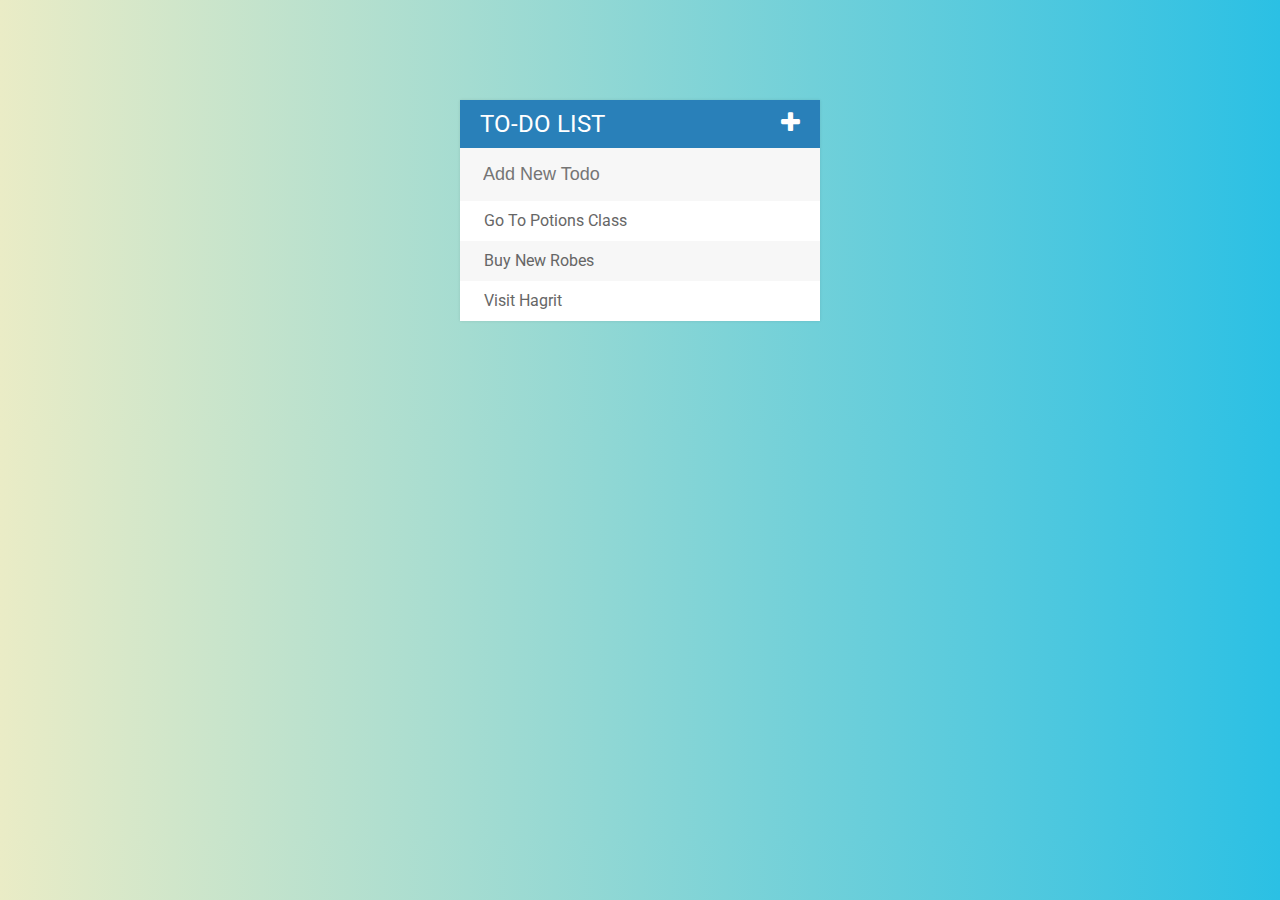
<file: TodoListProject/index.html>
<!DOCTYPE html>
<html>
<head>
	<title>Todo List</title>
	<link rel="stylesheet" type="text/css" href="assets/css/todos.css">
	<script type="text/javascript" src="assets/js/lib/jquery-3.3.1.min.js"></script>
	<link href="https://fonts.googleapis.com/css?family=Roboto:400,500,700" rel="stylesheet">
	<link rel="stylesheet" href="https://cdnjs.cloudflare.com/ajax/libs/font-awesome/4.7.0/css/font-awesome.css" />
</head>
<body>

<div id="container">
	<h1>To-Do List <i class="fa fa-plus"></i></h1>
	<input type="text" placeholder="Add New Todo">

	<ul>
		<li><span><i class="fa fa-trash"></i></span> Go To Potions Class</li>
		<li><span><i class="fa fa-trash"></i></span> Buy New Robes</li>
		<li><span><i class="fa fa-trash"></i></span> Visit Hagrit</li>
	</ul>
</div>

<script type="text/javascript" src="assets/js/todos.js"></script>
</body>
</html>
</file>
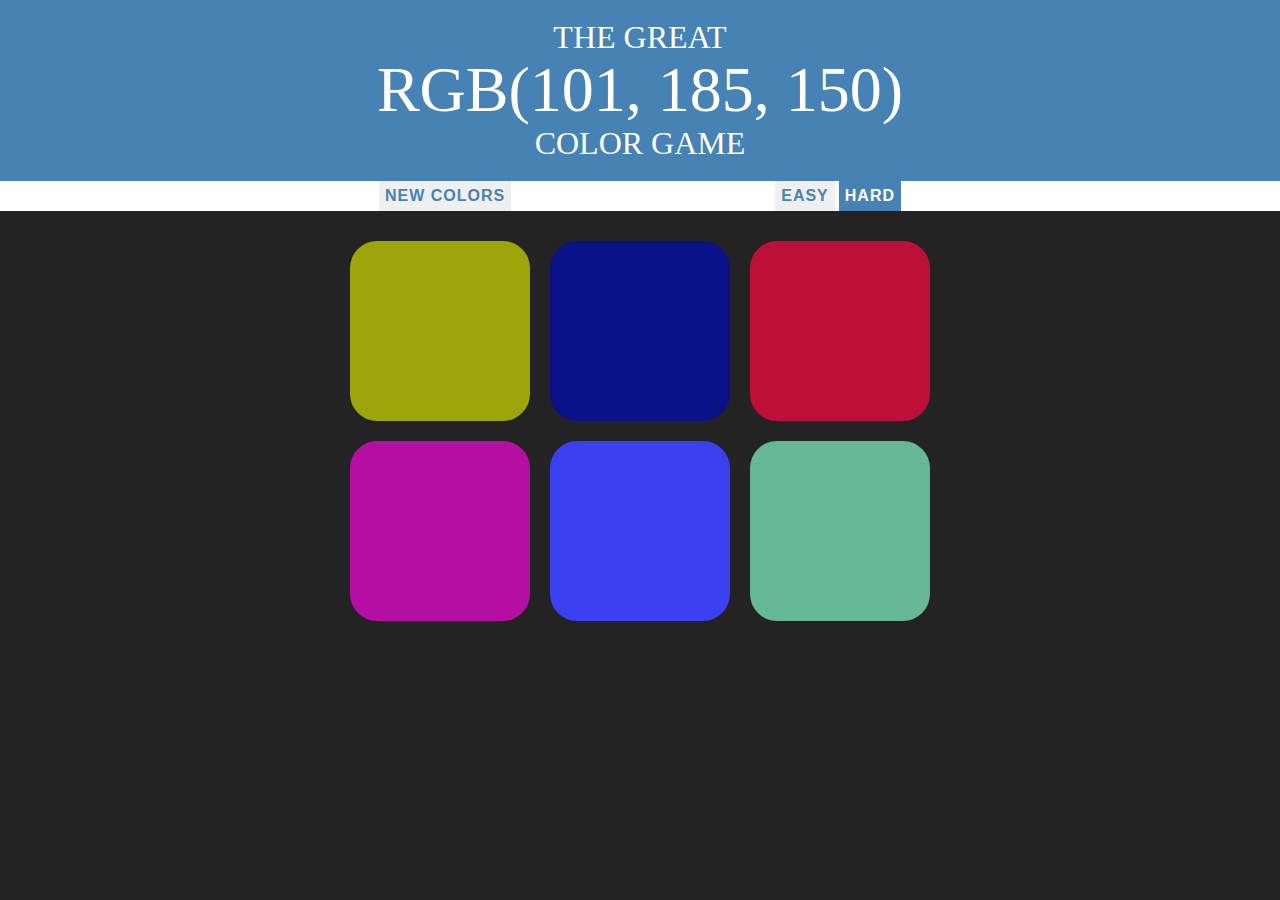
<file: colorGame/colorGame.html>
<!DOCTYPE html>
<html>
<head>
	<title>Color Game</title>
	<link rel="stylesheet" type="text/css" href="colorGame.css">
</head>
<body>
<h1>The Great 
	<br>
	<span id="colorDisplay">RGB</span>
	<br>
	Color Game
</h1>

<div id="stripe">
	<button id="reset">New Colors</button>
	<span id="message"></span>
	<button class="mode">Easy</button>
	<button class="mode selected">Hard</button>
</div>
	<div id="container">
		<div class="square"></div>
		<div class="square"></div>
		<div class="square"></div>
		<div class="square"></div>
		<div class="square"></div>
		<div class="square"></div>
	</div>


<script type="text/javascript" src="colorGame.js"></script>
</body>
</html>
</file>
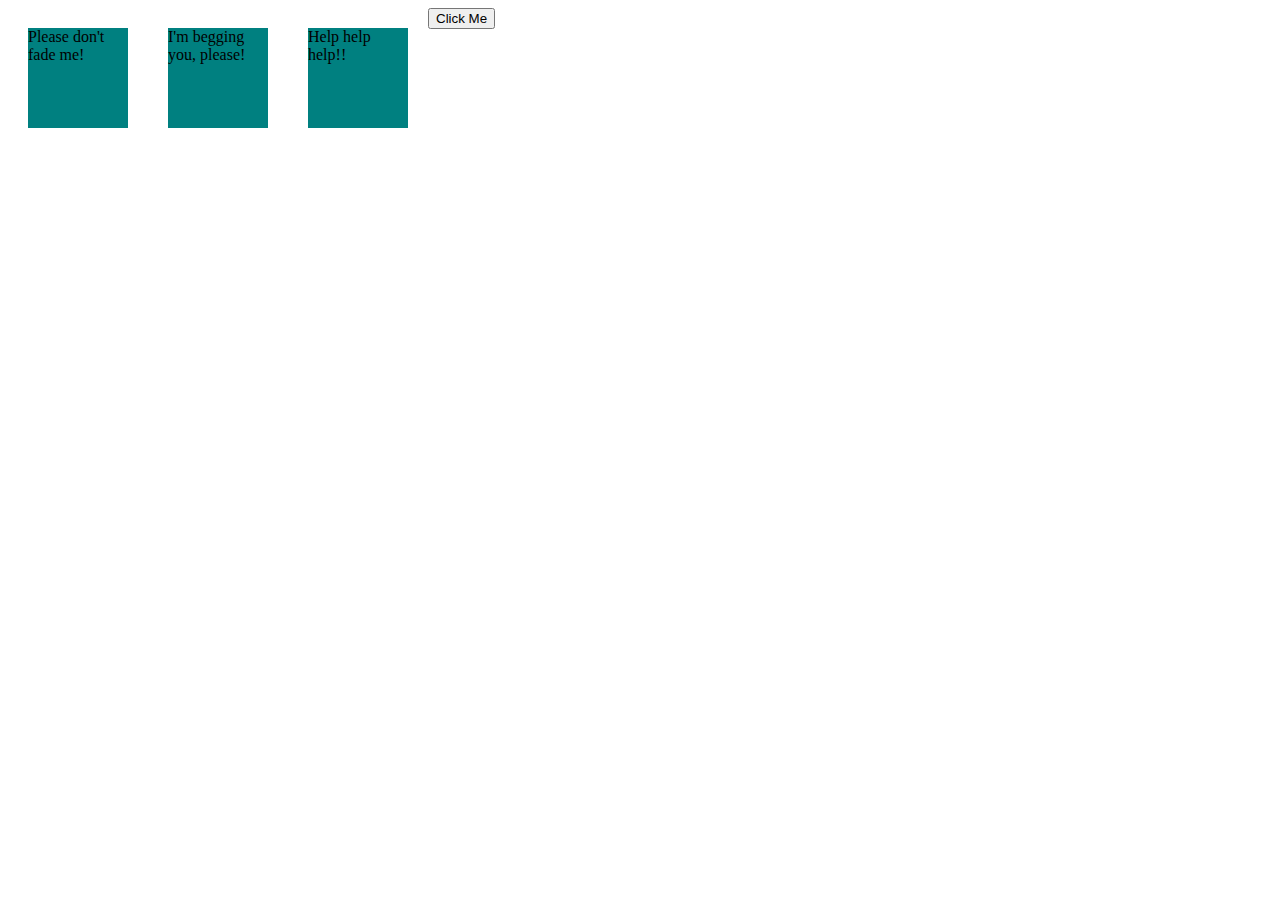
<file: jQuery Effects/effects.html>
<!DOCTYPE html>
<html>
<head>
	<title>jQuery Effects</title>
	<script type="text/javascript" src="https://cdnjs.cloudflare.com/ajax/libs/jquery/2.1.4/jquery.min.js"></script>

	<style type="text/css">
		div {
			width: 100px;
			height: 100px;
			background: teal;
			float: left;
			margin: 20px;
			/*display: none;*/
		}
	</style>
</head>
<body>

<button>Click Me</button>

<div>Please don't fade me!</div>
<div>I'm begging you, please!</div>
<div>Help help help!!</div>

<script type="text/javascript" src="effects.js"></script>

</body>
</html>
</file>
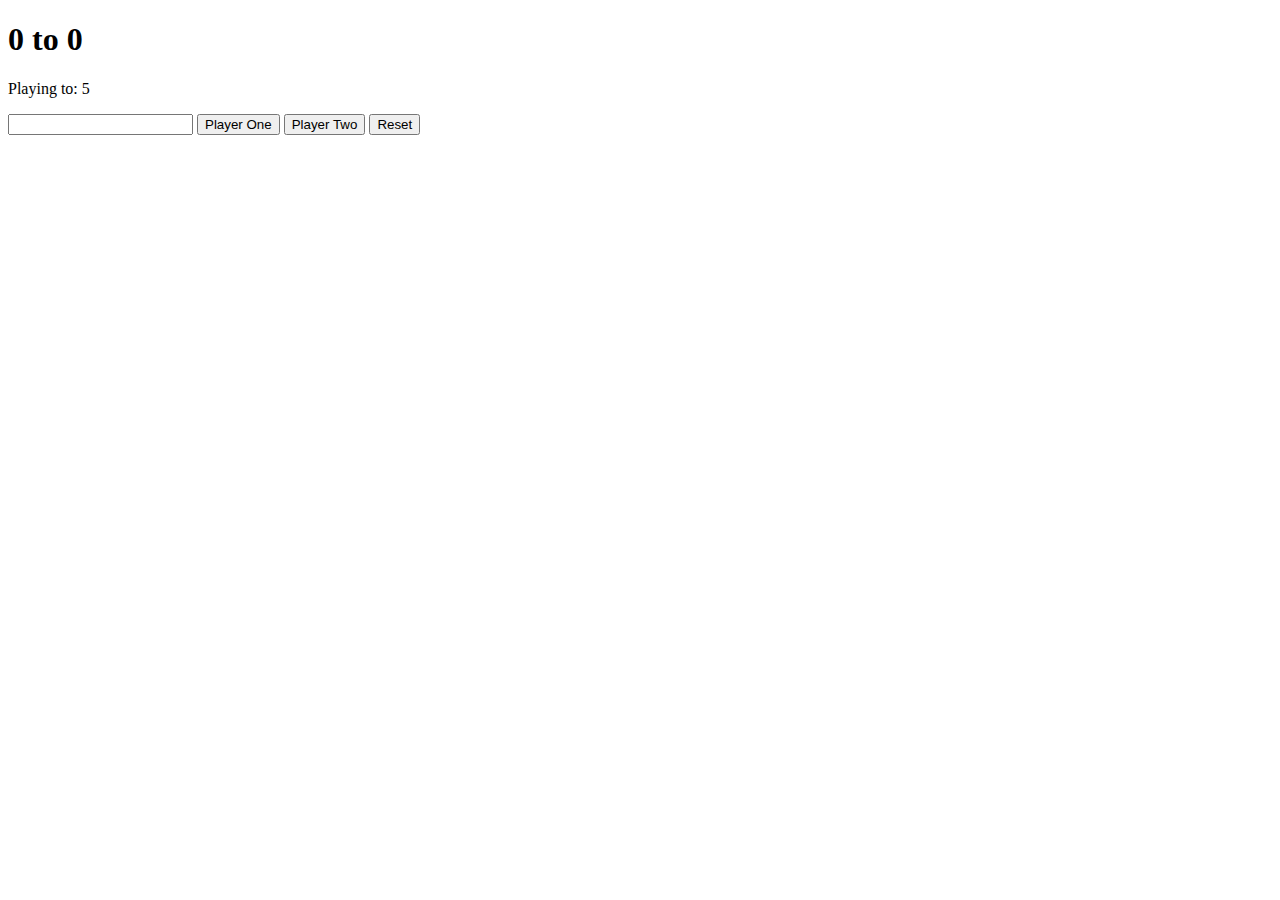
<file: ScoreKeeper/ScoreKeeper.html>
<!DOCTYPE html>
<html>
<head>
	<title>Score Keeper</title>
	<link rel="stylesheet" type="text/css" href="ScoreKeeper.css">
</head>
<body>

<h1><span id="p1Display">0</span> to <span id="p2Display">0</span></h1>

<p>Playing to: <span>5</span></p>

<input type="number">
<button id="p1">Player One</button>
<button id="p2">Player Two</button>
<button id="reset">Reset</button>


<script type="text/javascript" src="ScoreKeeper.js"></script>
</body>
</html>
</file>
<file: TodoListProject/assets/css/todos.css>
body {
	font-family: 'Roboto', sans-serif;
	background: #2BC0E4;  /* fallback for old browsers */
	background: -webkit-linear-gradient(to right, #EAECC6, #2BC0E4);  /* Chrome 10-25, Safari 5.1-6 */
	background: linear-gradient(to right, #EAECC6, #2BC0E4); /* W3C, IE 10+/ Edge, Firefox 16+, Chrome 26+, Opera 12+, Safari 7+ */
}

h1 {
	background: #2980b9;
	color: white;
	margin: 0;
	padding: 10px 20px;
	text-transform: uppercase;
	font-size: 24px;
	font-weight: normal;
}

span {
	background: #e74c3c;
	height: 40px;
	margin-right: 20px;
	text-align: center;
	color: white;
	width: 0;
	display: inline-block;
	transition:  0.2s linear;
	opacity: 0;
}

ul {
	list-style: none;
	margin: 0;
	padding: 0;
}

li {
	background: #fff;
	height: 40px;
	line-height: 40px;
	color: #666;
}

.fa-plus {
	float: right;
}

li:nth-child(2n) {
	background: #f7f7f7;
}


li:hover span {
	width: 40px;
	opacity: 1.0;
}

input {
	font-size: 18px;
	color: #2980b9;
	background-color: #f7f7f7;
	width: 100%;
	padding: 13px 13px 13px 20px;
	box-sizing: border-box;
	border: 3px solid rgba(0, 0, 0, 0);
}

input:focus{
	background: white;
	border: 3px solid #2980b9;
	outline: none; /*outline是浏览器自动给输入框加的蓝色框框*/
}

#container {
	width: 360px;
	margin: 100px auto;
	background: #f7f7f7;
	box-shadow: 0 0 3px rgba(0, 0, 0, 0.1); 
}

.completed {
	color: gray;
	text-decoration: line-through;
}
</file>
<file: colorGame/colorGame.css>
body {
	background-color: #232323;
	margin: 0;
	font-family: "Montserrat", "Avenir";
}

.square{
	width: 30%;
	background: purple;
	padding-top: 30%;
	/*border: 2px solid white;*/
	float: left;
	margin: 1.66%;
	border-radius: 15%;
	transition: background 0.6s;
	/*Be compatible with Safari*/
	-webkit-transition: background 0.6s;
	/*Be compatible with FireFox*/
	-moz-transition: background 0.6s;
}

#container{
	margin: 20px auto;
	max-width: 600px;
}

h1{
	text-align: center;
	line-height: 1.1;
	font-weight: normal;
	color: white;
	background-color: steelblue;
	margin: 0;
	text-transform: uppercase;
	padding: 20px 0;
}

/*span{
	color: white;
}*/

#colorDisplay{
	font-size: 200%;
}

#message {
	display: inline-block;
	width: 20%;
}

#stripe{
	background: white;
	height: 30px;
	text-align: center;
	color: black;
}

.selected{
	color: white;
	background: steelblue;
}

button {
	border: none;
	background-color: none;
	text-transform: uppercase;
	height: 100%;
	font-weight: 700;
	color: steelblue;
	letter-spacing: 1px;
	font-size: inherit;
	transition: all 0.3s;
	/*Be compatible with Safari*/
	-webkit-transition: background 0.6s;
	/*Be compatible with FireFox*/
	-moz-transition: background 0.6s;
	outline: none;
}

button:hover {
	color: white;
	background-color: steelblue;
}
</file>
<file: ScoreKeeper/ScoreKeeper.css>
.winner{
	color: green;
}
</file>
